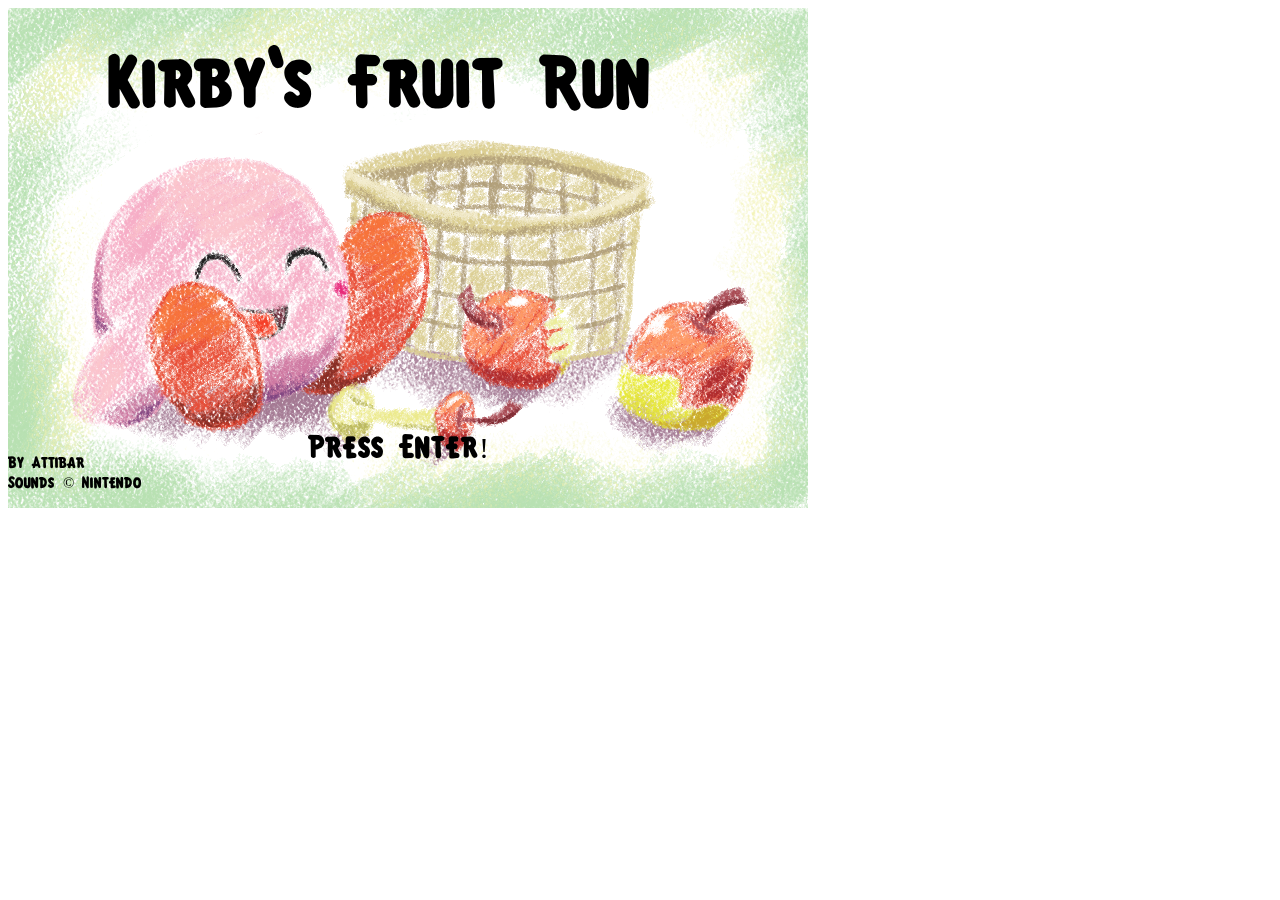
<file: index.html>
<!DOCTYPE html>
<html lang="en">
    <head>
        <title>Kirby Game Jam</title>
        <link rel="stylesheet" href="kirby-classic/fonts.css" type="text/css" charset="utf-8" />

        <script type="module" src="js/game.js"></script>
        <link rel = "stylesheet" href="style.css">
    </head>
    <body>
        <canvas id = "displayCanvas"></canvas>
        <canvas id = "playerCanvas"></canvas>
        <canvas id = "groundCanvas"></canvas>
    </body>
</html>
</file>
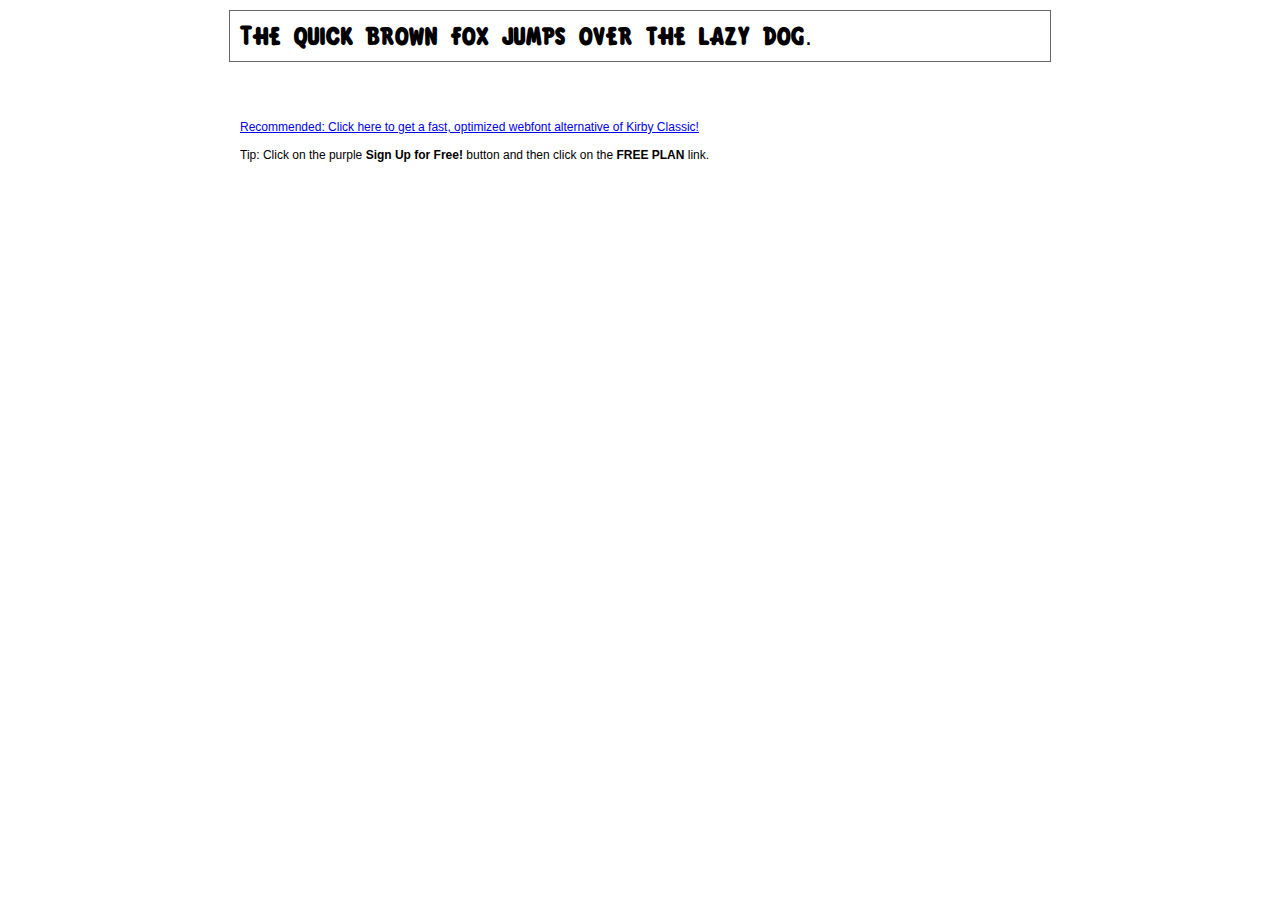
<file: kirby-classic/demo.html>
<!DOCTYPE html PUBLIC "-//W3C//DTD XHTML 1.0 Transitional//EN" "http://www.w3.org/TR/xhtml1/DTD/xhtml1-transitional.dtd">
<html xmlns="http://www.w3.org/1999/xhtml">
<head>
	<meta http-equiv="Content-Type" content="text/html; charset=utf-8" />
	<title>@font-face Demo</title>
	<link rel="stylesheet" href="fonts.css" type="text/css" charset="utf-8" />
	<style type="text/css">
	body {
		background-color:white;
		font-family:Verdana,Tahoma,Arial,Sans-Serif;
		color:black;
		font-size:12px;
	}

	.demo
	{
		font-family:'Conv_kirby-classic',Sans-Serif;
		width:800px;
		margin:10px auto;
		text-align:left;
		border:1px solid #666;
		padding:10px;
	}

	.hint
	{
		font-family:'Conv_Sansus Webissimo-Regular',Sans-Serif;
		width:800px;
		margin:10px auto;
		text-align:left;
		border:1px;
		padding:10px;
	}

	</style>
</head>
<body>
	<div class="demo" style="font-size:25px">
		The quick brown fox jumps over the lazy dog.
	</div>

	<br>
	<br>
	<div class="hint">
		<a href="http://www.font2web.com/searchfreewebfont.php?Kirby+Classic">Recommended: Click here to get a fast, optimized webfont alternative of Kirby Classic!</a><br><br>
		Tip: Click on the purple <strong>Sign Up for Free!</strong> button and then click on the <strong>FREE PLAN</strong> link.
	</div>

</body>
</html>
</file>
<file: kirby-classic/fonts.css>
/** Generated by FG **/
@font-face {
	font-family: 'Conv_kirby-classic';
	src: url('fonts/kirby-classic.eot');
	src: local('☺'), url('fonts/kirby-classic.woff') format('woff'), url('fonts/kirby-classic.ttf') format('truetype'), url('fonts/kirby-classic.svg') format('svg');
	font-weight: normal;
	font-style: normal;
}
</file>
<file: style.css>
#groundCanvas
{
    z-index: -1;
    position: absolute;
}

#playerCanvas
{
    z-index: 1;
    position: absolute;
}

#displayCanvas
{
    z-index: 2;
    position: absolute;
}
</file>
